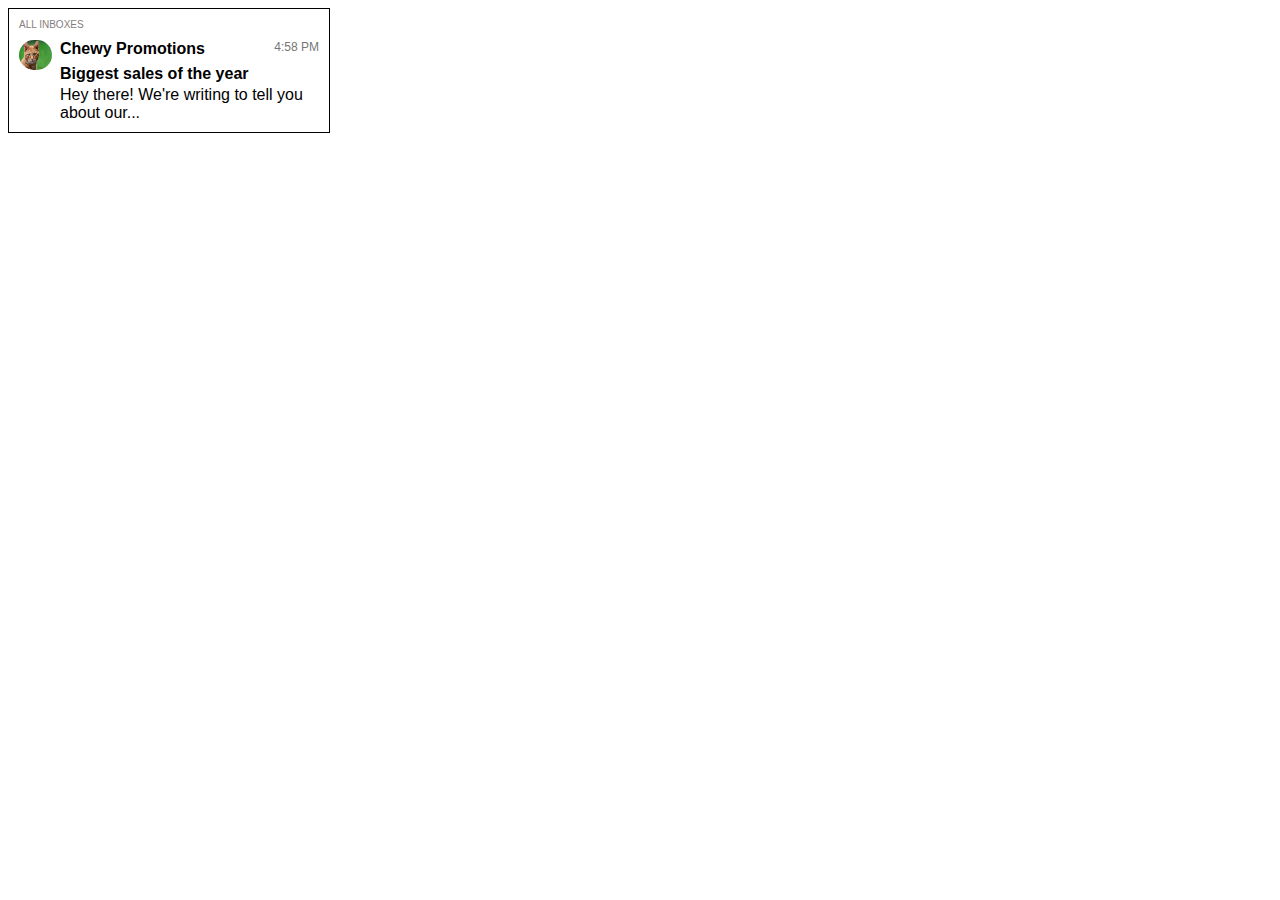
<file: extra/index.html>
<!DOCTYPE html>
<html lang="en">
<head>
  <meta charset="UTF-8">
  <meta name="viewport" content="width=device-width, initial-scale=1.0">
  <title>Lesson-13 Exercises</title>
  <link rel="stylesheet" href="style.css">
</head>
<body>
    <div class="container"><div>
      <div class="email-label">ALL INBOXES</div>
      <div class="email">
        <div class="image-container">
          <img class="image" src="image/cat.jpg" alt="cat">
        </div>
        <div class="email-content">
          <div class="email-header">
            <div class="sender-name">Chewy Promotions</div>
            <div class="send-time">4:58 PM</div>
          </div>
          <div class="subject">
            Biggest sales of the year
          </div>
          <div class="message">
            Hey there! We're writing to tell you about our...
          </div>
        </div>
      </div>
    </div>

    
  
</body>
</html>
</file>
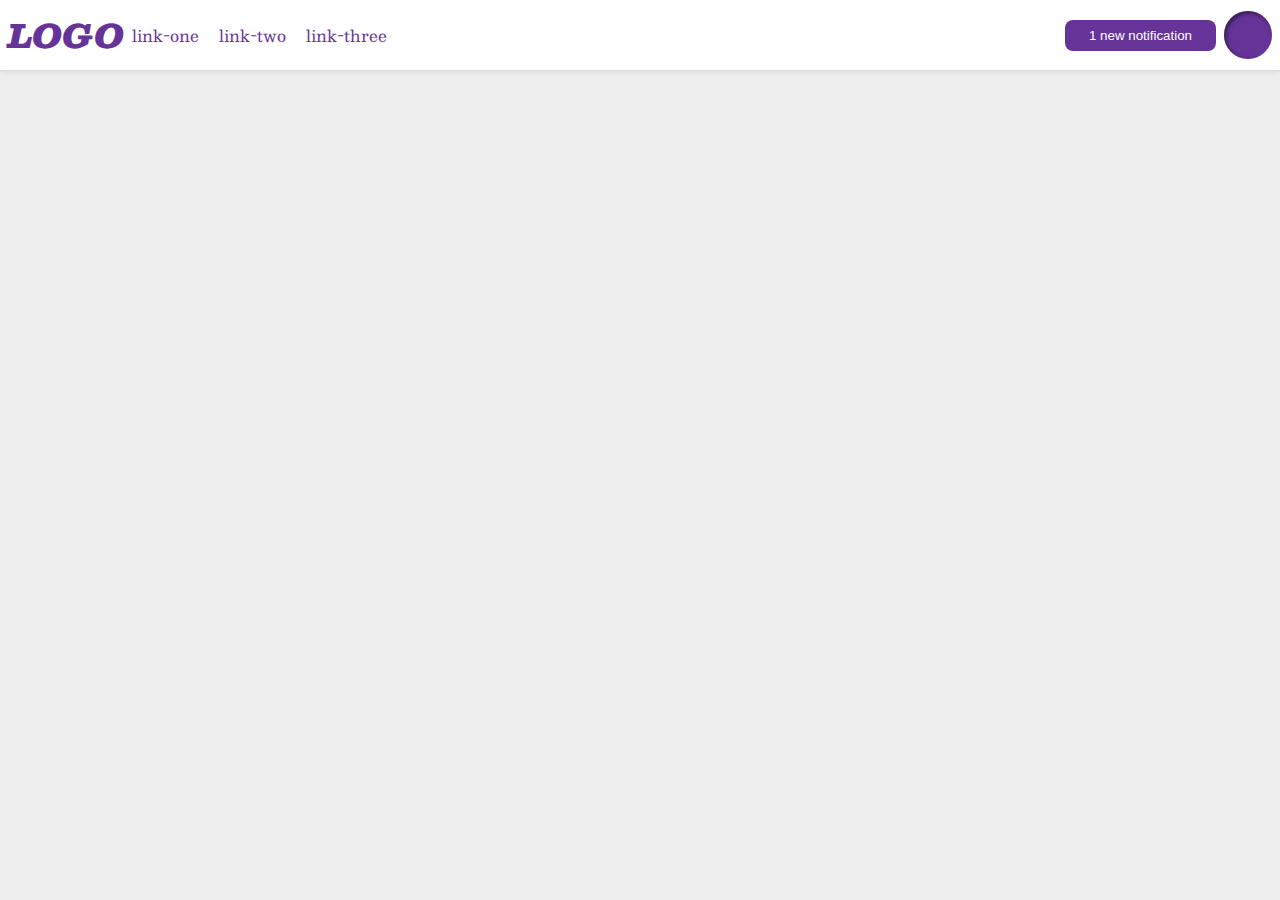
<file: flex/03-flex-header-2/index.html>
<!DOCTYPE html>
<html lang="en">
  <head>
    <meta charset="UTF-8">
    <meta http-equiv="X-UA-Compatible" content="IE=edge">
    <meta name="viewport" content="width=device-width, initial-scale=1.0">
    <title>Flex Header 2</title>
    <link rel="stylesheet" href="style.css">
  </head>
  <body>
    <div class="header">
      <div class="left-side">
        <div class="logo">
          LOGO
        </div>
        <ul class="links">
          <li><a href="google.com">link-one</a></li>
          <li><a href="google.com">link-two</a></li>
          <li><a href="google.com">link-three</a></li>
        </ul>
      </div>
      <div class="right-side">
        <button class="notifications">
          1 new notification
        </button>
        <div class="profile-image"></div>
      </div>
    </div>
  </body>
</html>
</file>
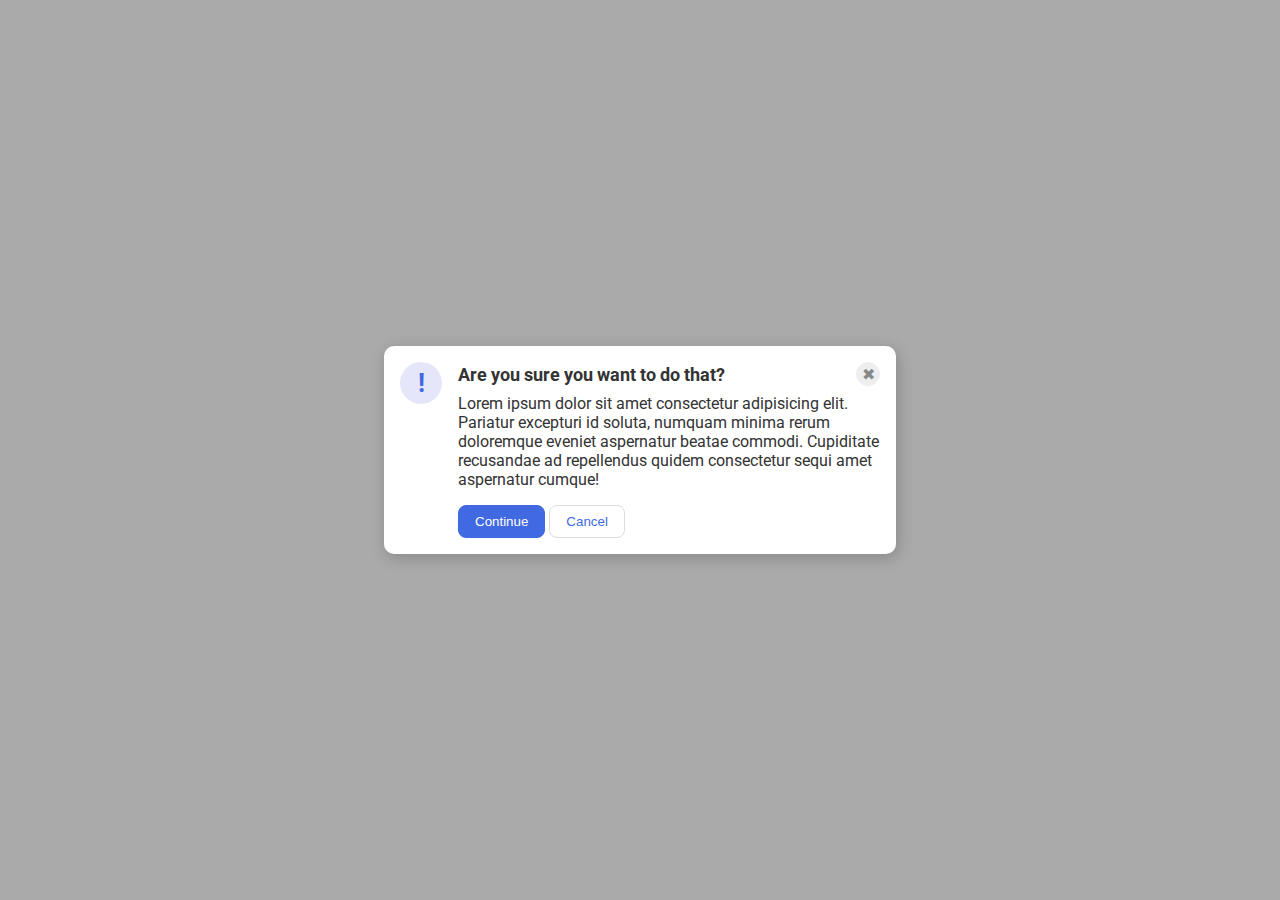
<file: flex/05-flex-modal/index.html>
<!DOCTYPE html>
<html lang="en">
  <head>
    <meta charset="UTF-8">
    <meta http-equiv="X-UA-Compatible" content="IE=edge">
    <meta name="viewport" content="width=device-width, initial-scale=1.0">
    <link rel="stylesheet" href="style.css">
    <title>Modal</title>
  </head>
  <body>
    <div class="modal">
      <div class="icon">!</div>

      <div class="container">
        <div class="header">Are you sure you want to do that?
          <button class="close-button">✖</button>
        </div>
        <div class="text">Lorem ipsum dolor sit amet consectetur adipisicing elit. Pariatur excepturi id soluta, numquam minima rerum doloremque eveniet aspernatur beatae commodi. Cupiditate recusandae ad repellendus quidem consectetur sequi amet aspernatur cumque!</div>
        <button class="continue">Continue</button>
        <button class="cancel">Cancel</button>
      </div>
    </div>
  </body>
</html>
</file>
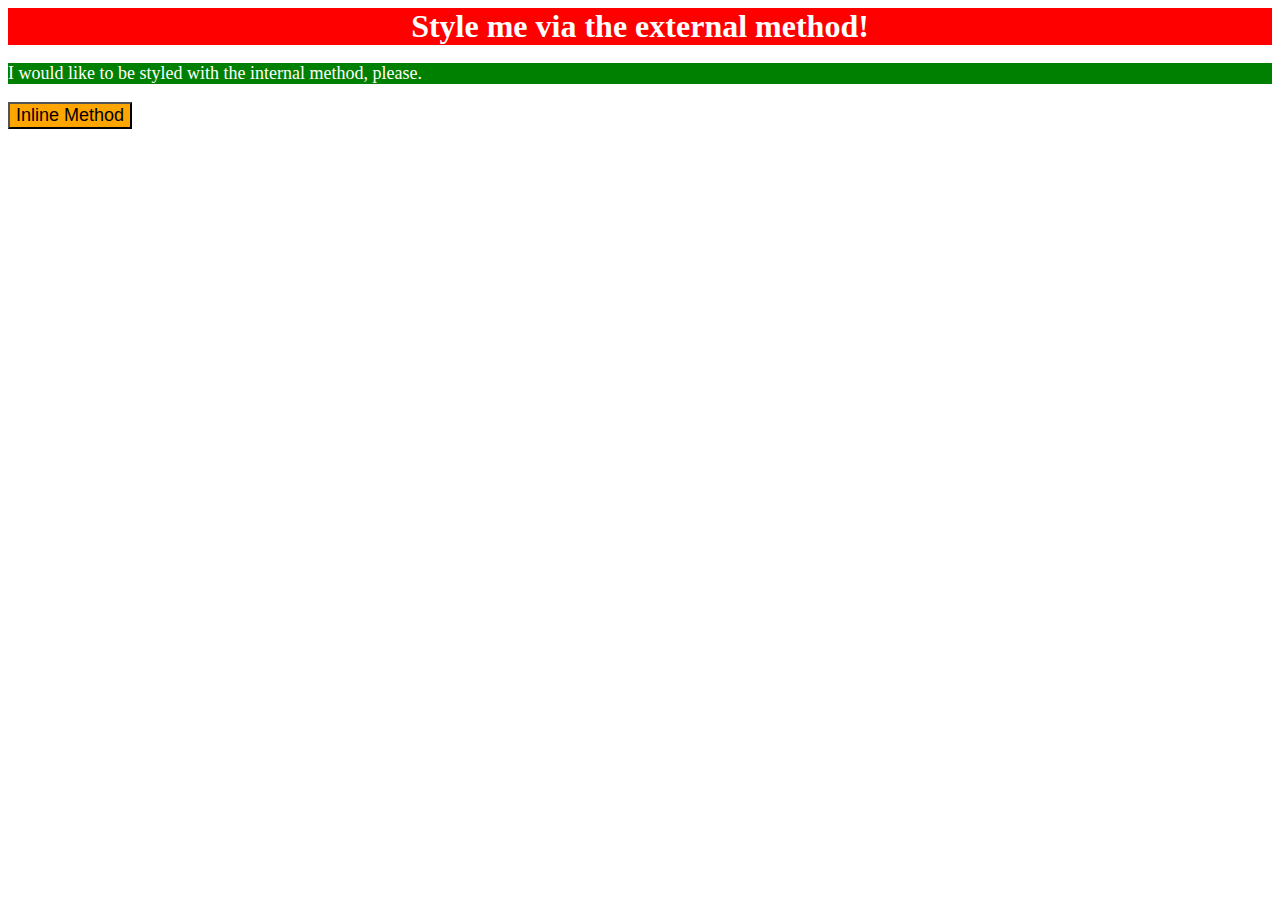
<file: foundations/01-css-methods/index.html>
<!DOCTYPE html>
<html lang="en">
  <head>
    <meta charset="UTF-8">
    <meta http-equiv="X-UA-Compatible" content="IE=edge">
    <meta name="viewport" content="width=device-width, initial-scale=1.0">
    <link rel="stylesheet" href="style01.css">
    <style>
      #internal {
        background-color: green;
        color: white;
        font-size: 18px;
      }
    </style>
    <title>Methods for Adding CSS</title>
  </head>
  <body>
    <div id="external">Style me via the external method!</div>
    <p id="internal">I would like to be styled with the internal method, please.</p>
    <button style="background-color: orange;font-size: 18px;">Inline Method</button>
  </body>
</html>
</file>
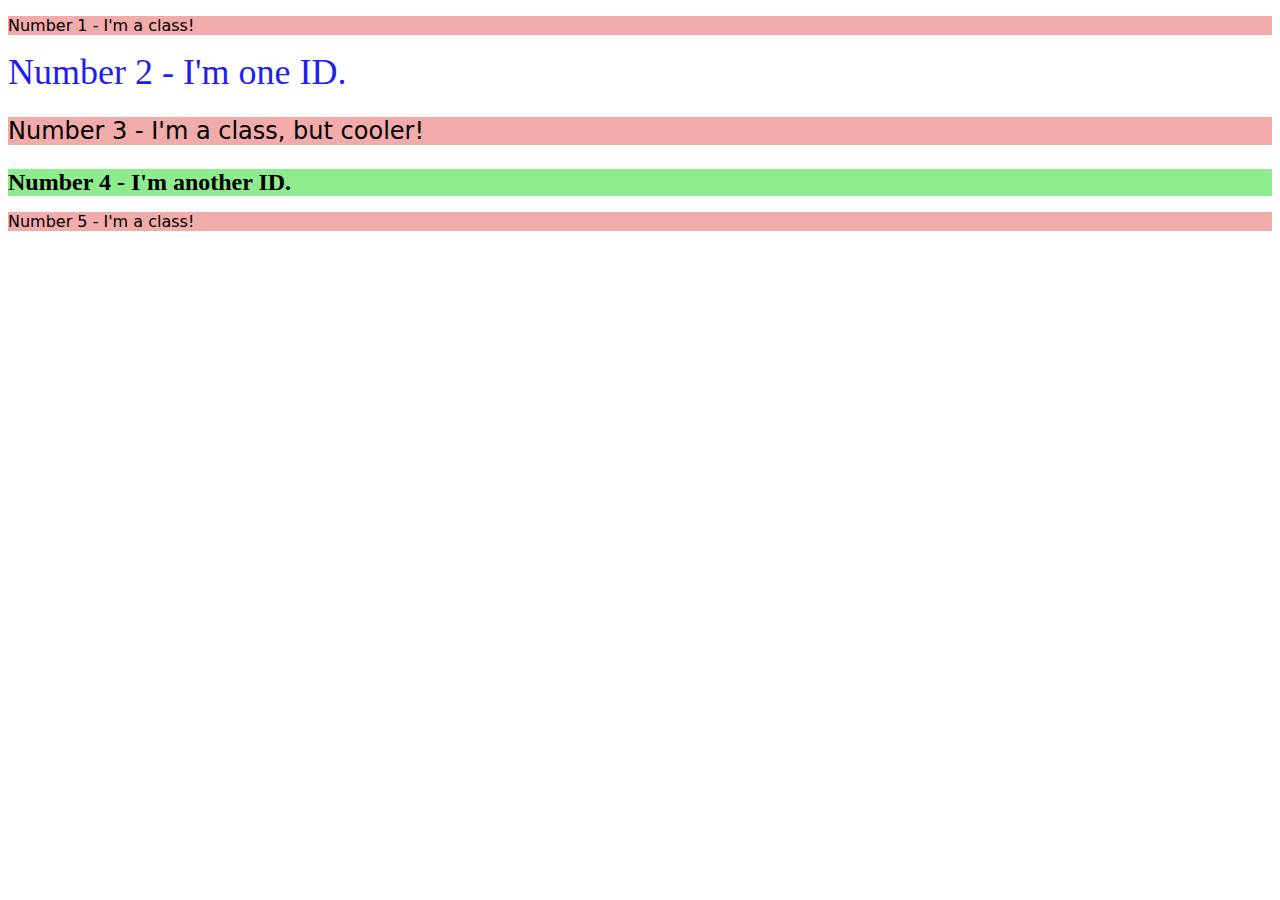
<file: foundations/02-class-id-selectors/index.html>
<!DOCTYPE html>
<html lang="en">
  <head>
    <meta charset="UTF-8">
    <meta http-equiv="X-UA-Compatible" content="IE=edge">
    <meta name="viewport" content="width=device-width, initial-scale=1.0">
    <title>Class and ID Selectors</title>
    <link rel="stylesheet" href="style.css">
  </head>
  <body>
    <p class="odd">Number 1 - I'm a class!</p>
    <div id="element2">Number 2 - I'm one ID.</div>
    <p class="odd num3">Number 3 - I'm a class, but cooler!</p>
    <div id="element4" >Number 4 - I'm another ID.</div>
    <p class="odd">Number 5 - I'm a class!</p>
  </body>
</html>
</file>
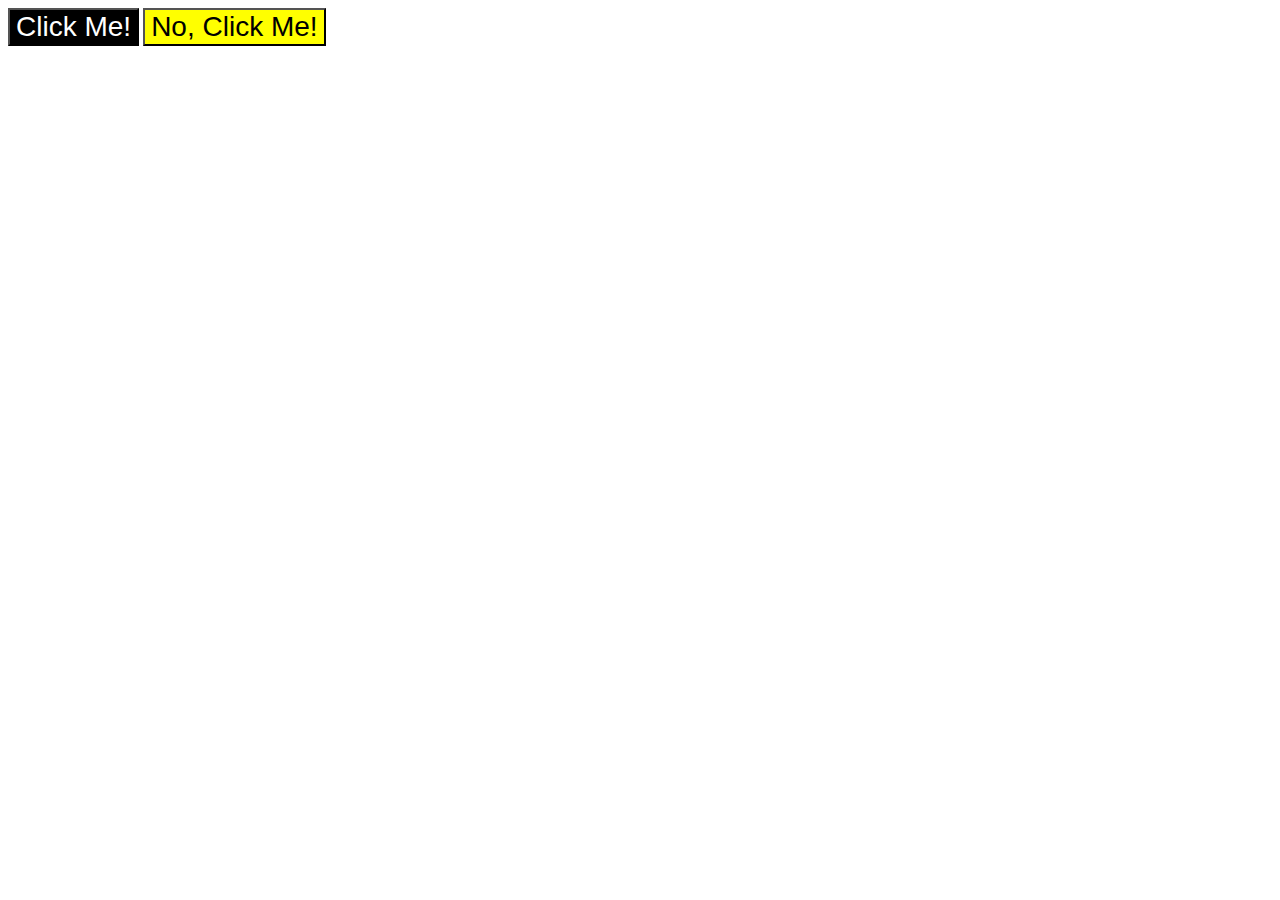
<file: foundations/03-grouping-selectors/index.html>
<!DOCTYPE html>
<html lang="en">
  <head>
    <meta charset="UTF-8">
    <meta http-equiv="X-UA-Compatible" content="IE=edge">
    <meta name="viewport" content="width=device-width, initial-scale=1.0">
    <title>Grouping Selectors</title>
    <link rel="stylesheet" href="style.css">
  </head>
  <body>
    <button class="button1">Click Me!</button>
    <button class="button2">No, Click Me!</button>
  </body>
</html>
</file>
<file: extra/style.css>
.container {
    display: flex;
    border: 1px solid black;
    font-family: arial;
    padding: 10px;
    width: 300px;
}

.email-label {
    font-size: 10px;
    color: rgb(134, 125, 125);
    margin-bottom: 10px;
}
.image {
    height: 30px;
    width: 33px;
    border-radius: 15px;
    margin-right: 8px;
}
.email {
    display: flex;
}

.sender-name {
    font-weight: 700;
}

.send-time {
    font-size: 12px;
    color: rgb(116, 118, 120);

}

.email-header {
    display: flex;
    justify-content: space-between;
}

.subject {
    font-weight: 600;
    margin-top: 7px;
    margin-bottom: 3px;
}
</file>
<file: flex/03-flex-header-2/style.css>
/* this is some magical font-importing.  
you'll learn about it later. */
@import url('https://fonts.googleapis.com/css2?family=Besley:ital,wght@0,400;1,900&display=swap');

body {
  margin: 0;
  background: #eee;
  font-family: Besley, serif;
}

.header {
  background: white;
  border-bottom: 1px solid #ddd;
  box-shadow: 0 0 8px rgba(0,0,0,.1);
  display: flex;
  justify-content: space-between;

}

.profile-image {
  background: rebeccapurple;
  box-shadow: inset 2px 2px 4px rgba(0,0,0,.5);
  border-radius: 50%;
  width: 48px;
  height: 48px;
}

.logo {
  color: rebeccapurple;
  font-size: 32px;
  font-weight: 900;
  font-style: italic;
}

button {
  border: none;
  border-radius: 8px;
  background: rebeccapurple;
  color: white;
  padding: 8px 24px;
}

a {
  /* this removes the line under our links */
  text-decoration: none;
  color: rebeccapurple;
}

ul {
  list-style-type: none;
  display: flex;
  gap: 20px;
  margin: 0;
  padding: 0;
}

.left-side,.right-side {
  display: flex;
  padding: 8px;
  gap: 8px;
  align-items: center;
}
</file>
<file: flex/05-flex-modal/style.css>
@import url('https://fonts.googleapis.com/css2?family=Roboto:wght@400;700&display=swap');

html, body {
  height: 100%;
}

body {
  font-family: Roboto, sans-serif;
  margin: 0;
  background: #aaa;
  color: #333;
  /* I'll give you this one for free lol */
  display: flex;
  align-items: center;
  justify-content: center;
}

.modal {
  background: white;
  width: 480px;
  border-radius: 10px;
  box-shadow: 2px 4px 16px rgba(0,0,0,.2);
  display: flex;
  gap: 16px;
  padding: 16px;
}


.icon {
  color: royalblue;
  font-size: 26px;
  font-weight: 700;
  background: lavender;
  width: 42px;
  height: 42px;
  border-radius: 50%;
  display: flex;
  align-items: center;
  justify-content: center;
  flex-shrink: 0;
}

.close-button {
  background: #eee;
  border-radius: 50%;
  color: #888;
  font-weight: 400;
  font-size: 16px;
  height: 24px;
  width: 24px;
  display: flex;
  align-items: center;
  justify-content: center;
  border: 1px solid #eee;
  padding: 0;
  
}

button {
  cursor: pointer;
  padding: 8px 16px;
  border-radius: 8px;
  
}

button.continue {
  background: royalblue;
  border: 1px solid royalblue;
  color: white;
}

button.cancel {
  background: white;
  border: 1px solid #ddd;
  color: royalblue;
  
}

.header {
  display: flex;
  align-items: center;
  justify-content: space-between;
  font-size: 18px;
  font-weight: 700;
  margin-bottom: 8px;
}

.text {
  margin-bottom: 16px;
}
</file>
<file: foundations/01-css-methods/style01.css>
#external {
    background-color:red;
    color: white;
    font-size: 32px;
    text-align: center;
    font-weight: bold;
}
</file>
<file: foundations/02-class-id-selectors/style.css>
.odd {
    background-color: rgb(241, 171, 171);
    font-family: Verdana,'DejaVu Sans',sans-serif;
}

#element2 {
    color: rgb(30, 30, 244);
    font-size: 36px;

}

.num3 {
    font-size: 24px;
}

#element4 {
    background-color: rgb(142, 235, 142);
    font-weight: bold;
    font-size: 24px;
}
</file>
<file: foundations/03-grouping-selectors/style.css>
.button1 {
    background-color: black;
    color: white;
}

.button2 {
    background-color: yellow;
}

.button1,
.button2 {
    font-size: 28px;
    font-family: "Helvetica","Times New Roman","sans-serif";
}
</file>
